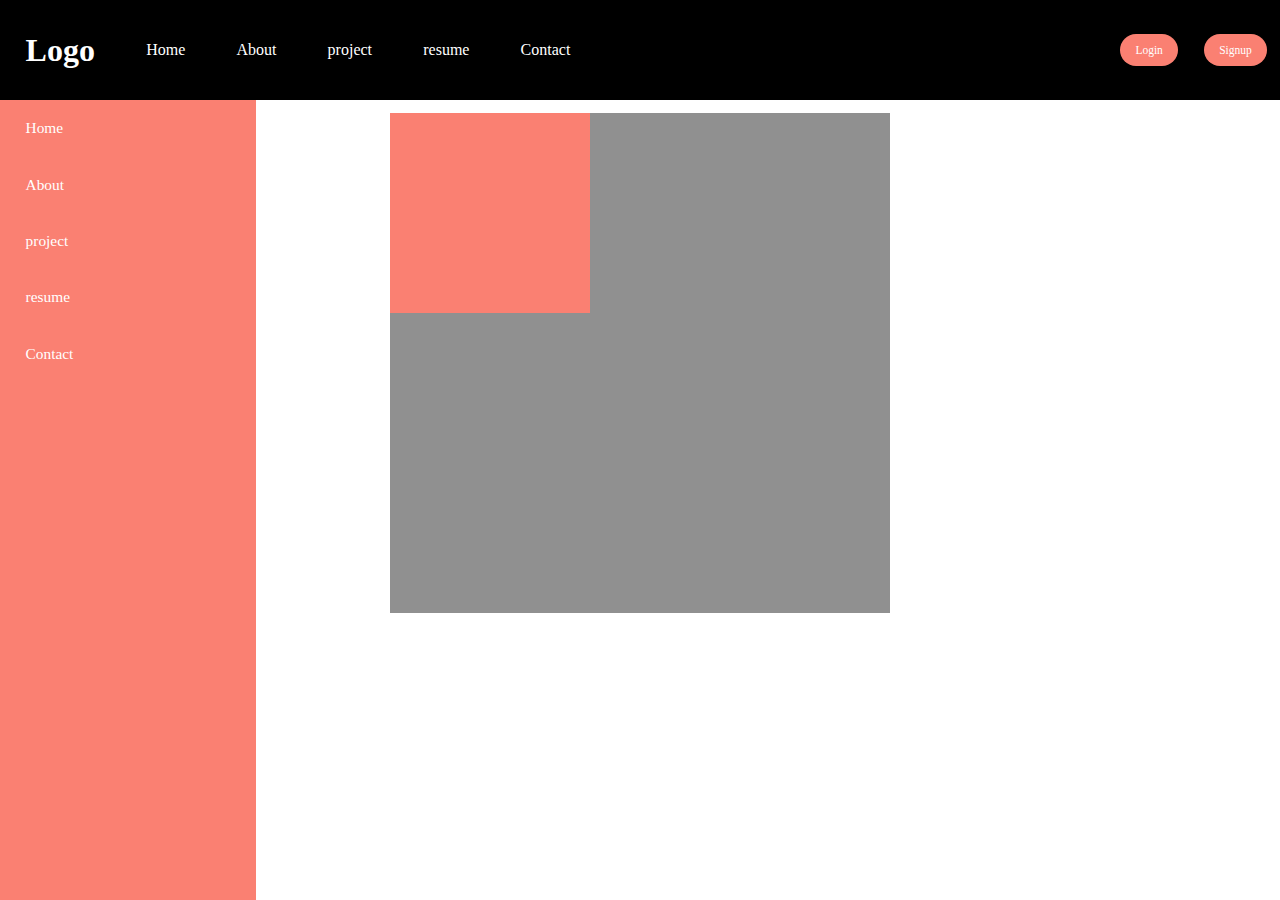
<file: Animation/index.html>
<!DOCTYPE html>
<html lang="en">
<head>
    <meta charset="UTF-8">
    <meta name="viewport" content="width=device-width, initial-scale=1.0">
    <title>Postitions</title>
    <link rel="stylesheet" href="styles.css">
</head>
<body>
    <!-- 
        absolute
        sticky
        relative
        fixed
        static
     -->

     <div class="wrapper">
        <div class="navigation">
            <div class="left-nav">
                <h1>Logo</h1>
                <a href="#">Home</a>
                <a href="#">About</a>
                <a href="#">project</a>
                <a href="#">resume</a>
                <a href="#">Contact</a>
            </div>
    
            <div class="mid">
                <a href="#">Home</a>
                <a href="#">About</a>
                <a href="#">project</a>
                <a href="#">resume</a>
                <a href="#">Contact</a>
            </div>
    
            <div class="right-nav">
                <button>Login</button>
                <button>Signup</button>
            </div>
         </div>
    
    
    <!-- transform -->
    
    <div class="box">
        <div class="box1"></div>
    </div>
    
     </div>

</body>
</html>
</file>
<file: Animation/styles.css>
* {
    margin: 0;
    padding: 0;
    box-sizing: border-box;
    font-family: roboto;
}

html, body {
    height: 100%;
    width: 100%;
}

.wrapper {
    height: 100%;
    width: 100%;
    perspective: 1000px;
}

.navigation {
    height: 100px;
    width: 100%;
    background-color: #000;
    display: flex;
}

.left-nav {
    width: 70%;
    height: 100%;
    /* background-color: violet; */
    display: flex;
    align-items: center;
    /* justify-content: space-around; */
}

.left-nav a {
    text-decoration: none;
    color: white;
    margin: 0 2vw;
}

.left-nav h1 {
    margin: 0 2vw;
    color: white;
}

.right-nav {
    width: 30%;
    height: 100%;
    /* background-color: crimson; */
    display: flex;
    align-items: center;
    justify-content: flex-end;
}

button {
    padding: .8vw 1.2vw;
    font-size: .9vw;
    margin: 0 1vw;
    border: none;
    border-radius: 50px;
    background-color: salmon;
    color: white;
}

.mid {
    height: calc(100% - 100px);
    width: 20%;
    position: absolute;
    bottom: 0;
    left: 0;
    background-color: salmon;
    display: flex;
    flex-direction: column;
}

.mid a {
    text-decoration: none;
    color: white;
    font-size: 1.2vw;
    margin: 1.5vw 2vw;
}

.box {
    height: 500px;
    width: 500px;
    background-color: #909090;
    /* margin-left: 25%;
    margin-top: 5%; */
    margin: 1vw auto;
    perspective: 800px;
    /* transform: rotatey(80deg); */
}

.box1 {
    height: 200px;
    width: 200px;
    background-color: salmon;
    /* transform: translateX(-50%); */
    /* transform: translateY(-50%); */
    /* transform: translateZ(50%); */
    /* transform: translate(50%, 50%); */

    /* transform: rotateX(30deg); */
    /* transform: rotateY(-30deg); */
    /* transform: rotateZ(30deg); */
    /* transform: rotate(30deg); */

    /* transform: scaleX(2); */
    /* transform: scaleY(2); */
    /* transform: scaleZ(2); */
    /* transform: scale(1.2); */

    /* transform: skewX(30deg); */
    /* transform: skewY(30deg); */
    /* transform: skew(50deg); */
}
</file>
